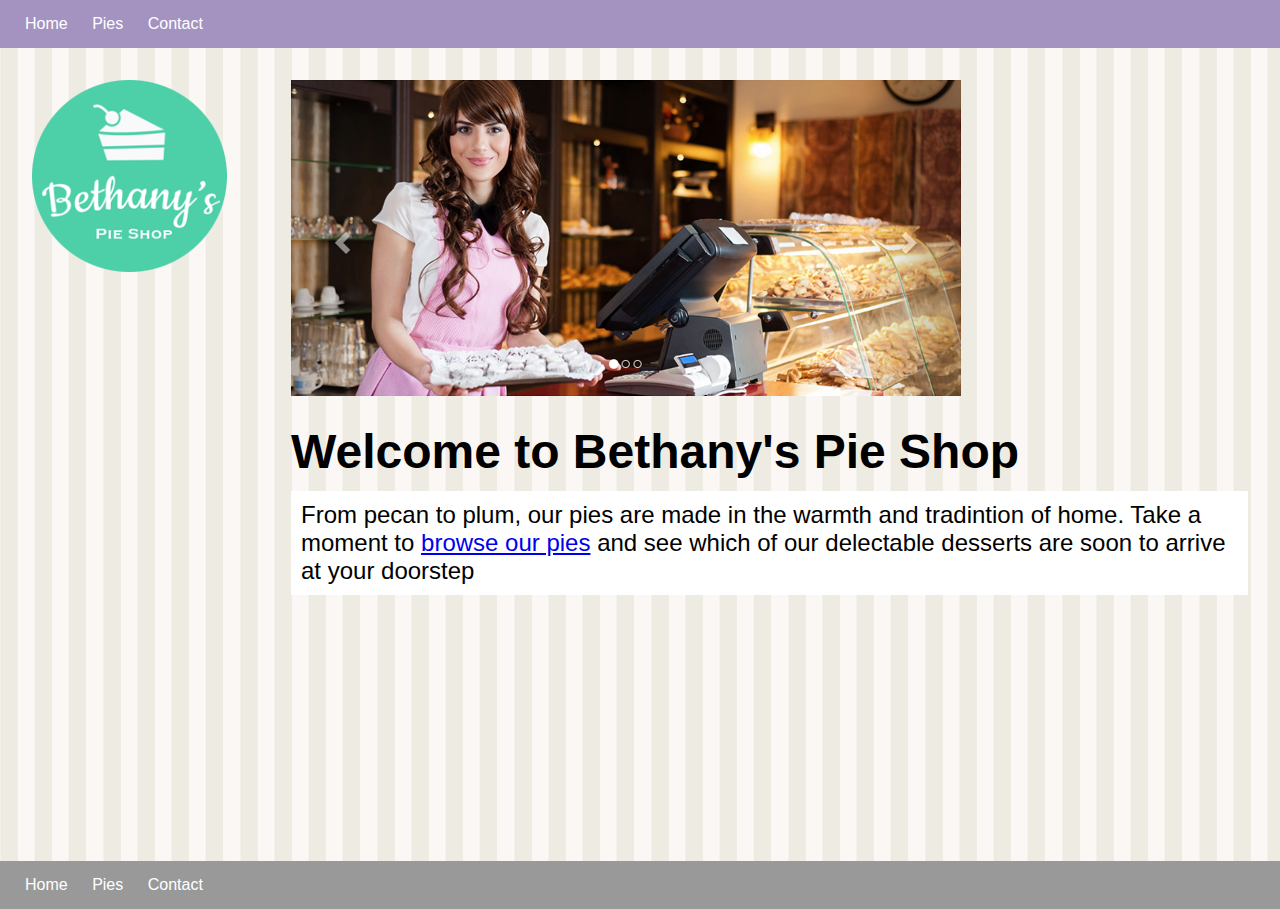
<file: bethany's-pie-shop/index.html>
<!doctype html>
<html lang="en">
<head>
    <meta charset="UTF-8">
    <meta name="viewport"
          content="width=device-width, user-scalable=yes, initial-scale=1.0">
    <meta http-equiv="X-UA-Compatible" content="ie=edge">
    <link rel="stylesheet" href="styles/site.css" type="text/css">
    <link rel="stylesheet" href="styles/index.css">
    <title>Bethany's Pie Shop</title>
</head>
<body>
    <header>
        <nav class="navbar">
            <ul>
                <li><a href="./">Home</a></li>
                <li><a href="./pies.html">Pies</a></li>
                <li><a href="./contact.html">Contact</a></li>
            </ul>
        </nav>
    </header>

    <main>
        <aside class="logo">
            <img src="media/images/logo.png" alt="Bethany's Pie Shop Logo">
        </aside>

        <article class="intro">
            <img class="banner" src="media/images/banner.png" alt="">
            <h1 class="title">Welcome to Bethany's Pie Shop</h1>
            <p class="sub-text">From pecan to plum, our pies are made in the warmth and tradintion of home. Take a
                moment to <a href="pies.html">browse our pies</a> and see which of our delectable desserts are soon to
                arrive at your doorstep</p>
        </article>
    </main>

    <footer>
        <nav class="navbar">
            <ul>
                <li><a href="./">Home</a></li>
                <li><a href="./pies.html">Pies</a></li>
                <li><a href="./contact.html">Contact</a></li>
            </ul>
        </nav>
    </footer>
</body>
</html>
</file>
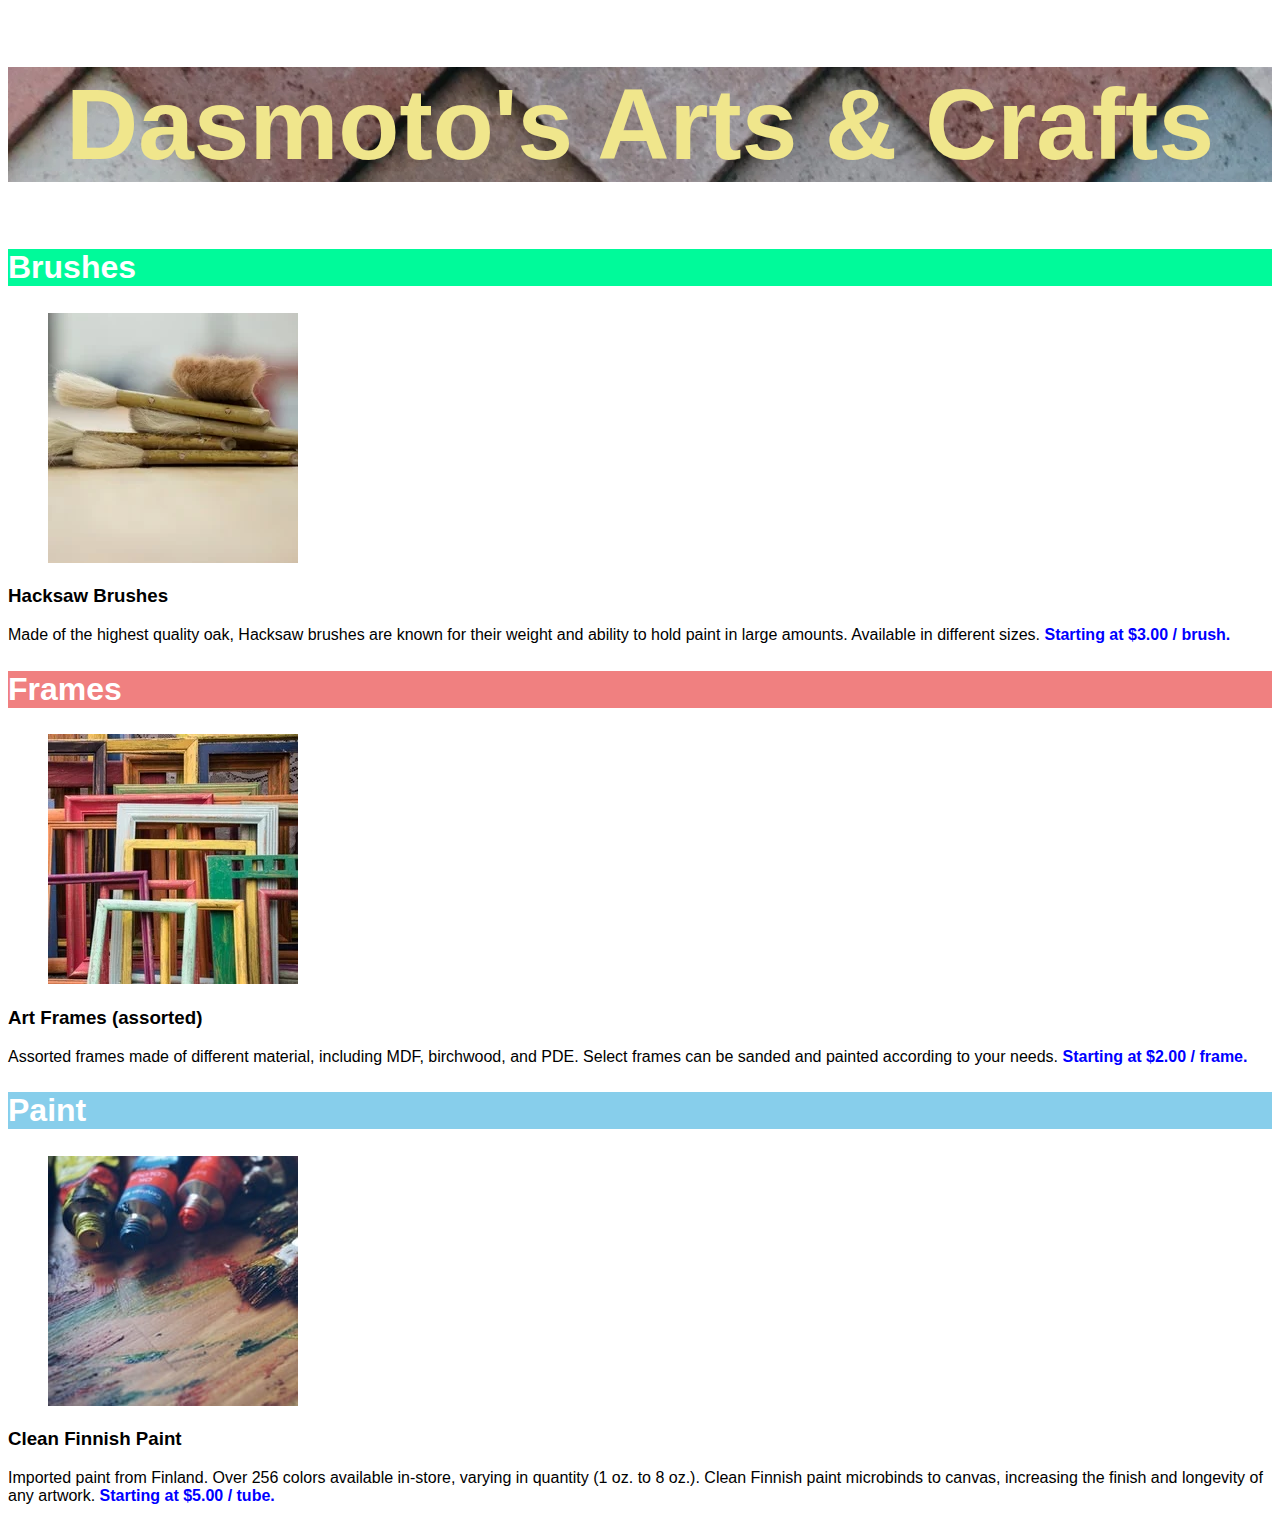
<file: dasmotos-arts-and-crafts/index.html>
<!doctype html>
<html lang="en">
<head>
    <meta charset="UTF-8">
    <meta name="viewport"
          content="width=device-width, user-scalable=no, initial-scale=1.0, minimum-scale=1.0">
    <meta http-equiv="X-UA-Compatible" content="ie=edge">
    <link rel="stylesheet" href="style.css">
    <title>Dasmoto's Arts & Crafts</title>
</head>
<body>
    <header>
        <h1>Dasmoto's Arts & Crafts</h1>
    </header>
    <main>
        <section class="products">
            <article class="brushes">
                <h2 class="product-name" id="brushes">Brushes</h2>
                <figure>
                    <img src="media/images/brushes.webp" alt="hacksaw-brushes">
                </figure>
                <h3>Hacksaw Brushes</h3>
                <p class="description"> Made of the highest quality oak, Hacksaw brushes are known for their weight and
                    ability to hold paint in large amounts. Available in different sizes.
                    <span class="cost">Starting at $3.00 / brush.</span>
                </p>
            </article>
            <article class="frames">
                <h2 class="product-name" id="frames">Frames</h2>
                <figure>
                    <img src="media/images/frames.webp" alt="picture-frames">
                </figure>
                <h3>Art Frames (assorted)</h3>
                <p class="description">Assorted frames made of different material, including MDF, birchwood, and PDE.
                    Select frames can be sanded and painted according to your needs.
                    <span class="cost">Starting at $2.00 / frame.</span>
                </p>
            </article>
            <article class="paint">
                <h2 class="product-name" id="paints">Paint</h2>
                <figure>
                    <img src="media/images/paints.jpeg" alt="clean-finnish-paint">
                </figure>
                <h3>Clean Finnish Paint</h3>
                <p>Imported paint from Finland. Over 256 colors available in-store, varying in quantity (1 oz. to 8
                    oz.). Clean Finnish paint microbinds to canvas, increasing the finish and longevity of any artwork.
                    <span class="cost">Starting at $5.00 / tube.</span></p>
            </article>
        </section>
    </main>
</body>
</html>
</file>
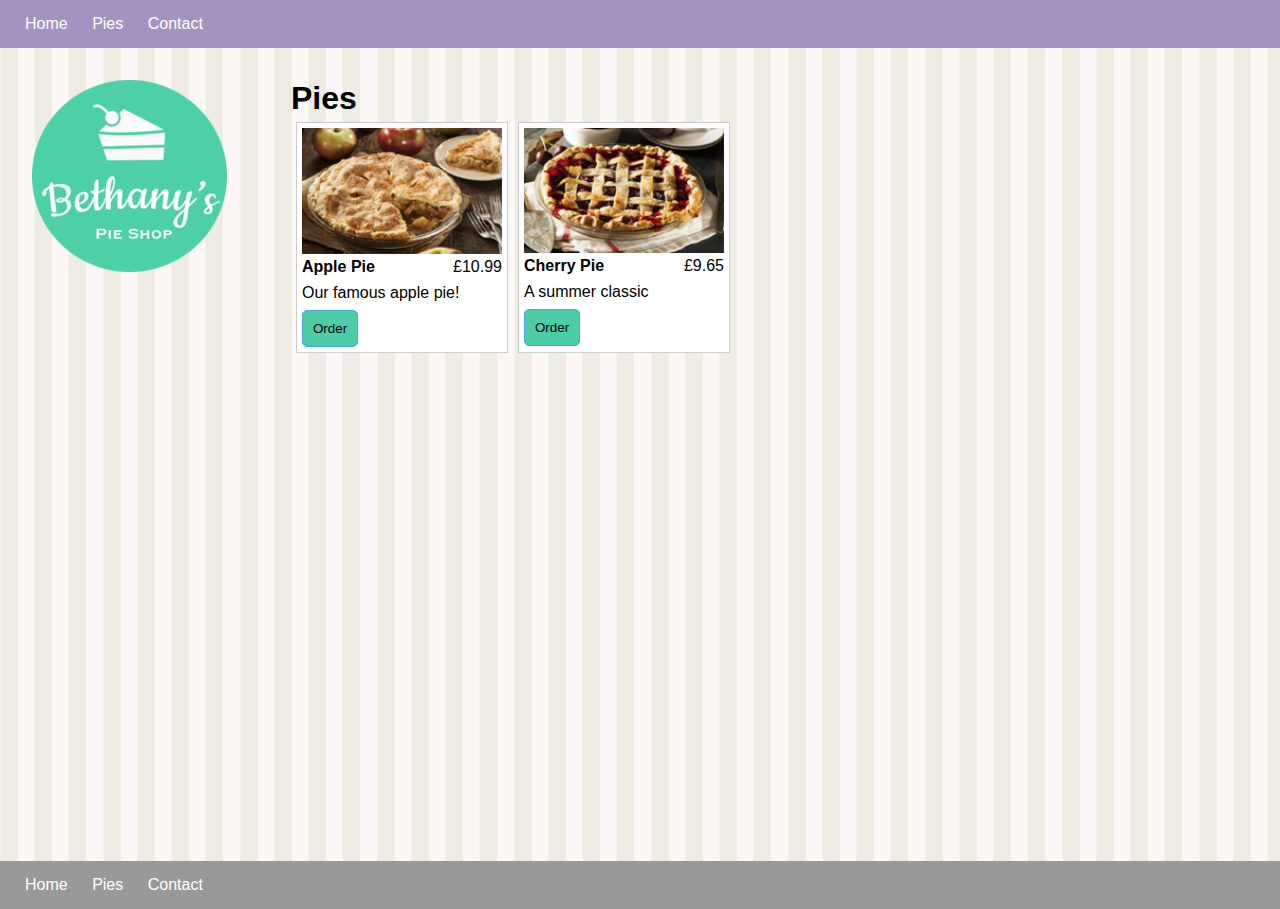
<file: bethany's-pie-shop/pies.html>
<!doctype html>
<html lang="en">
<head>
    <meta charset="UTF-8">
    <meta name="viewport"
          content="width=device-width, user-scalable=yes, initial-scale=1.0">
    <meta http-equiv="X-UA-Compatible" content="ie=edge">
    <link rel="stylesheet" href="styles/site.css" type="text/css">
    <link rel="stylesheet" href="styles/pies.css">
    <title>Pies | Bethany's Pie Shop</title>
</head>
<body>
    <header>
        <nav class="navbar">
            <ul>
                <li><a href="./">Home</a></li>
                <li><a href="./pies.html">Pies</a></li>
                <li><a href="./contact.html">Contact</a></li>
            </ul>
        </nav>
    </header>

    <main>
        <aside class="logo">
            <img src="media/images/logo.png" alt="Bethany's Pie Shop Logo">
        </aside>
        <article>
            <h1>Pies</h1>
            <section class="columns-desktop">
                <div class="pie">
                    <img src="media/images/apple-pie.png" alt="Apple Pie">
                    <div class="columns">
                        <div class="title">Apple Pie</div>
                        <div class="price">£10.99</div>
                    </div>
                    <p class="desc">Our famous apple pie!</p>
                    <button data-order="apple-pie">Order</button>
                </div>
                <div class="pie">
                    <img src="media/images/cherry-pie.png" alt="Cherry Pie">
                    <div class="columns">
                        <div class="title">Cherry Pie</div>
                        <div class="price">£9.65</div>
                    </div>
                    <p class="desc">A summer classic</p>
                    <button data-order="cherry-pie">Order</button>
                </div>
            </section>
        </article>
    </main>

    <footer>
        <nav class="navbar">
            <ul>
                <li><a href="./">Home</a></li>
                <li><a href="./pies.html">Pies</a></li>
                <li><a href="./contact.html">Contact</a></li>
            </ul>
        </nav>
    </footer>
</body>
<script src="scripts/pies.js"></script>
</html>
</file>
<file: bethany's-pie-shop/styles/site.css>
* {
    margin: unset;
}

html, body {
    height: 100%;
}

body {
    font-family: Arial, Helvetica, sans-serif;
    background-color: #999;
}

header {
    display: block;
    position: fixed;
    top: 0;
    left: 0;
    width: 100%;
    background-color: #a493c0;
}

.navbar {
    padding: 15px;
}

.navbar ul {
    display: inline;
    padding: 0;
}

.navbar li {
    display: inline-block;
    list-style: none;
    margin: 0 10px 0 10px
}

.navbar a {
    color: white;
    text-decoration: none;
}

a:hover {
    color: blue;
}

main {
    display: block;
    padding: 3em 0 3em 0;
    background-image: url("../media/images/background.png");
    min-height: 85%;
}

aside,
article {
    padding: 2em;
}

aside {
    text-align: center;
}

article {
    width: 75%;
}

p {
    margin-top: 0.5em;
    margin-bottom: 0.5em;
}

@media only screen and (min-width: 768px) {
    main {
        display: flex;
    }
}
</file>
<file: bethany's-pie-shop/styles/index.css>
h1 {
    font-size: 3em;
    margin-top: .5em;
}

.banner {
    max-width: 100%;
}

.sub-text {
    background-color: white;
    font-size: 1.5em;
    padding: 10px;
}
</file>
<file: dasmotos-arts-and-crafts/style.css>
body {
    font-family: Helvetica, serif;
}

header h1 {
    min-width: 1040px;
    background-image: url("media/images/pattern.webp");
    font-size: 100px;
    font-weight: bold;
    color: khaki;
    text-align: center;
}

.product-name {
    font-size: 32px;
    font-weight: bold;
    color: white;
}

#brushes {
    background-color: mediumspringgreen;
}

#frames {
    background-color: lightcoral;
}

#paints {
    background-color: skyblue;
}

.cost {
    font-weight: bold;
    color: blue;
}
</file>
<file: bethany's-pie-shop/styles/pies.css>
.columns {
    display: flex;
    justify-content: space-between;
}

@media only screen and (min-width: 768px) {
    .columns-desktop {
        display: flex;
    }
}

.pie {
    width: 200px;
    padding: 5px;
    margin: 5px;
    background-color: white;
    border: solid 1px #ccc;
}

.pie img {
    width: 100%;
}

.pie .title {
    font-weight: bold;
}

.pie button {
    background-color: rgb(76, 205, 168);
    padding: 10px;
    border: solid 1px #46a6ea;
    border-radius: 5px;
}

button:hover {
    cursor: pointer;
    color: white;
    transform: scale(1.05);
}
</file>
